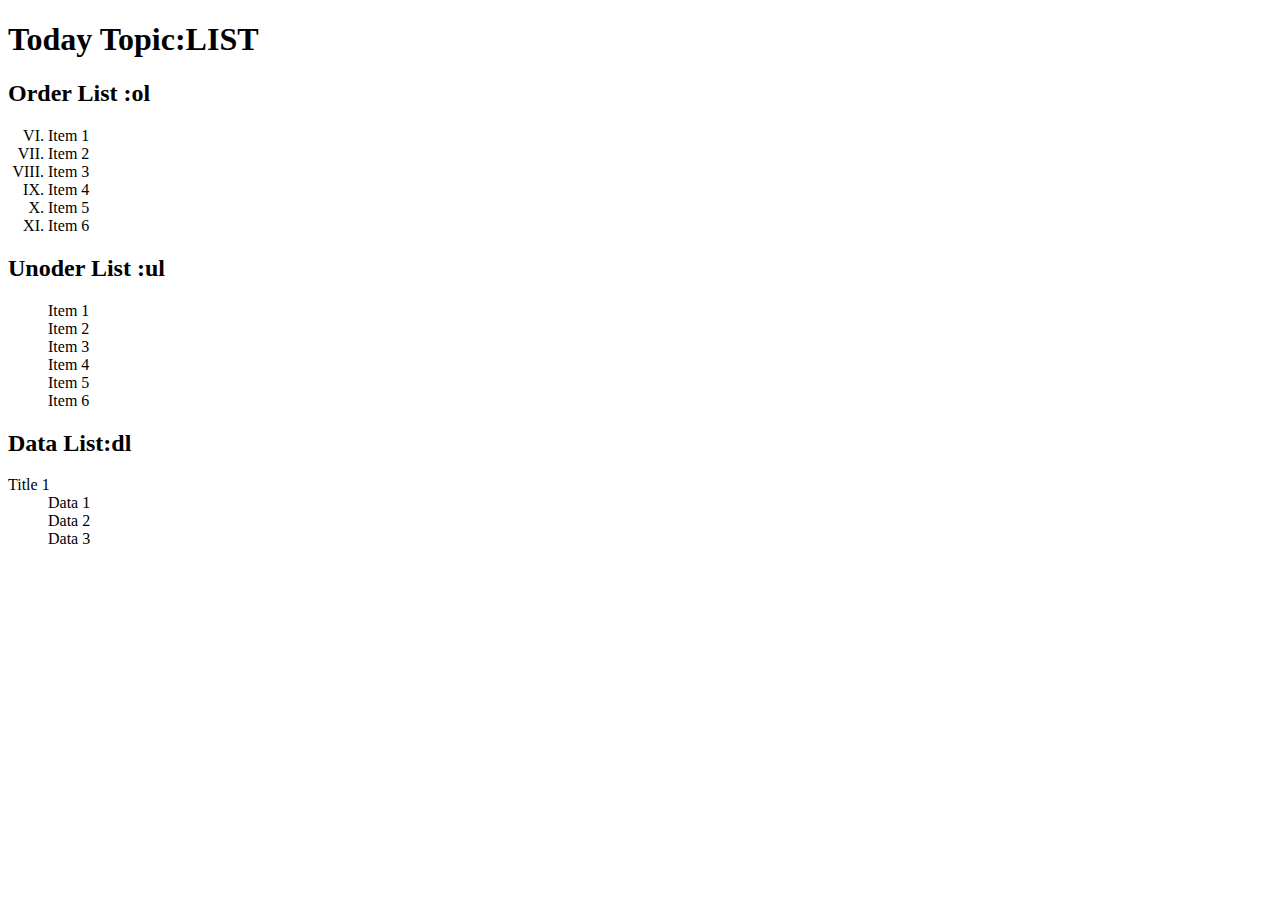
<file: 02_elements/index.html>
<!DOCTYPE html>
<html lang="en">
<head>
    <meta charset="UTF-8">
    <meta name="viewport" content="width=device-width, initial-scale=1.0">
    <title>Document</title>
</head>
<body>
    <html lang="en">
    <head>
        <meta charset="UTF-8">
        <meta name="viewport"content="width=device-width,inital-scale=1.0">
        <title>Document</title>
    </head>

    <body>
        <h1 title="this is title">Today Topic:LIST</h1>
        <!--li : list item-->

        <h2>Order List :ol</h2>
        <ol start="6" type="I"> <!--type "A,a,I,i"-->
            <li>Item 1</li>
            <li>Item 2</li>
            <li>Item 3</li>
            <li>Item 4</li>
            <li>Item 5</li>
            <li>Item 6</li>
        </ol>
        <h2>Unoder List :ul</h2>
        <ul type="none"><!--tyep:none-->
            <il>Item 1</il>
            <li>Item 2</li>
            <li>Item 3</li>
            <li>Item 4</li>
            <li>Item 5</li>
            <li>Item 6</li>
        </ul>
        
        <h2>Data List:dl</h2>
         <dl>
            <dt>Title 1</dt>
            <dd>Data 1</dd>
            <dd>Data 2</dd>
            <dd>Data 3</dd>
         </dl>
    </body>
</html>
</body>
</html>
</file>
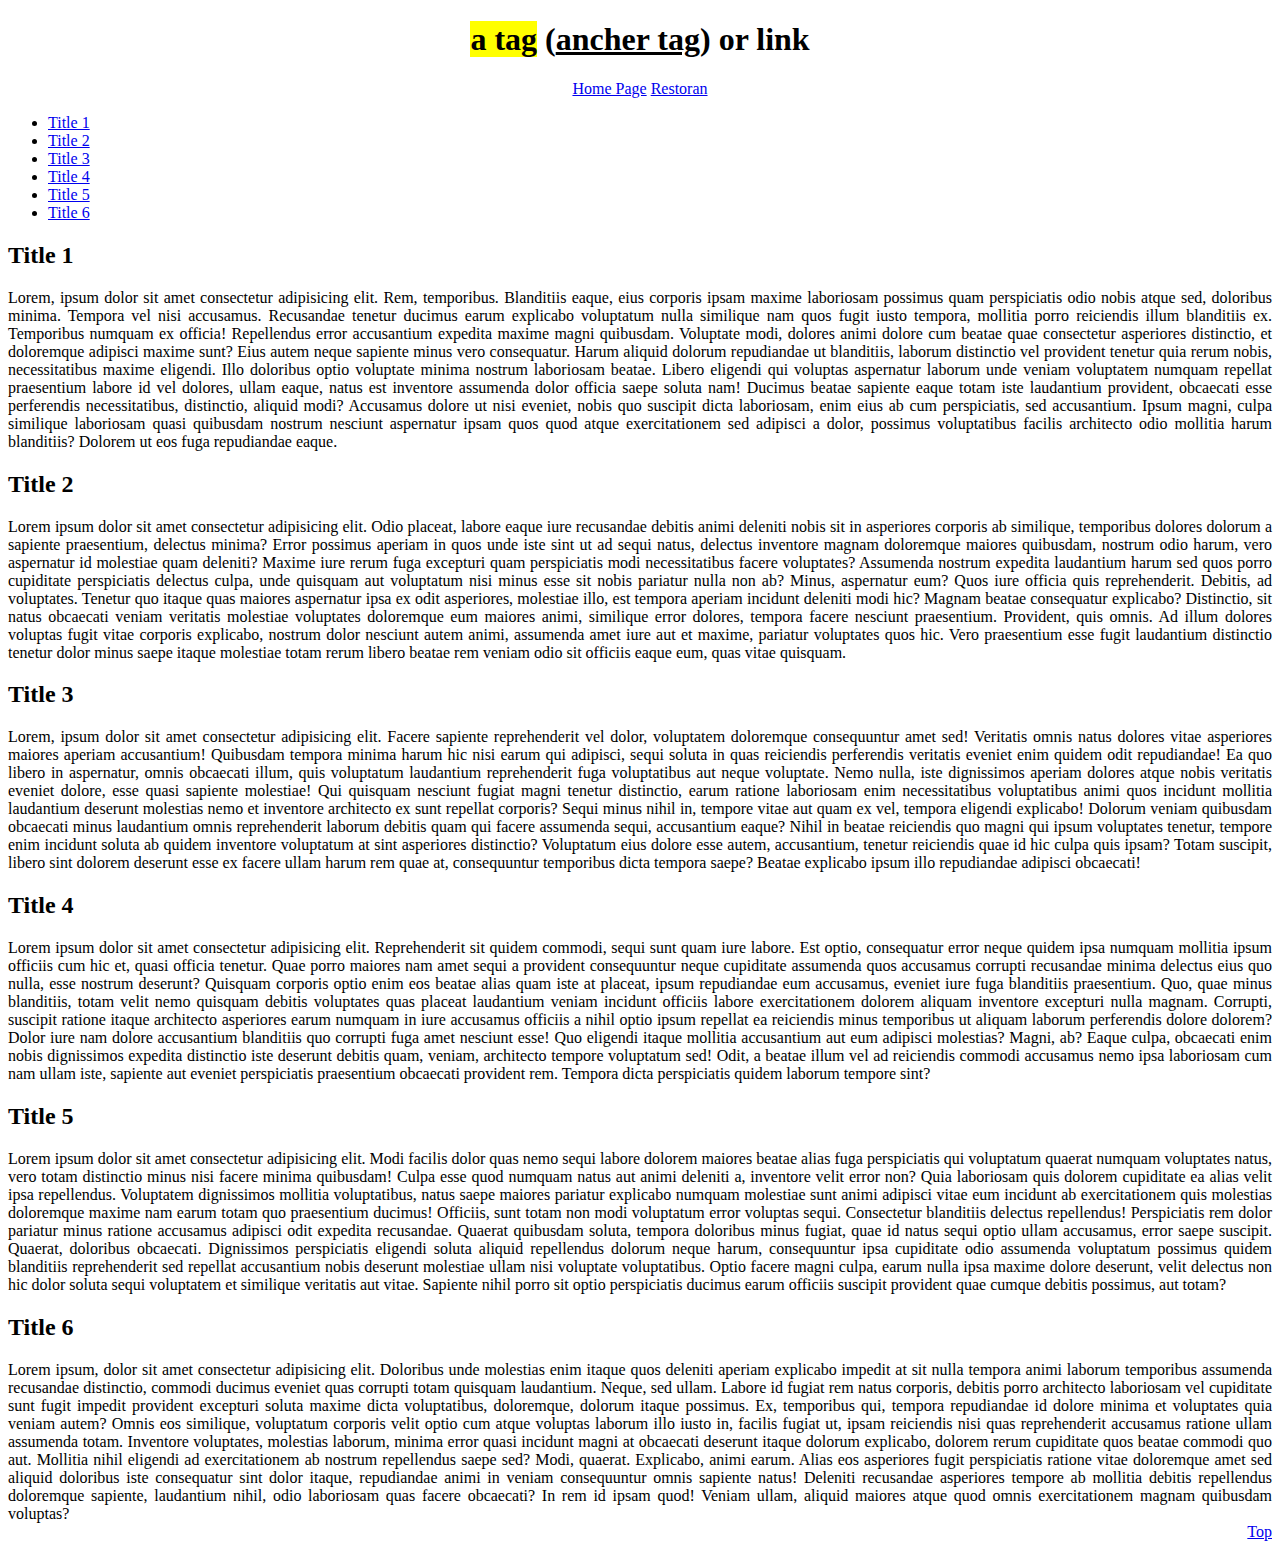
<file: 04_a_tag/index.html>
<!DOCTYPE html>
<html lang="en">
<head>
    <meta charset="UTF-8">
    <meta name="viewport" content="width=device-width, initial-scale=1.0">
    <title>Document</title>
</head>
<body>
<html lang="en">

<head>
    <meta charset="UTF-8">
    <meta name="viewport" content="width=device-width, initial-scale=1.0">
    <title>Document</title>


<body>
    <h1 id="top" align="center"><mark> a tag</mark> (<u>ancher tag</u>) or link</h1>

    <!--
    1.External Link : Our website to other website
    2.Internal Link : From one page to other page in our website
    3.Bookmark Link : (Index link) to move inside page from one location to other location
    -->

    <div align="center">

        <a href="home.html">Home Page</a>
        <a href="https://themewagon.com/themes/restoran-free-responsive-bootstrap-5-restaurant-website-template/"
            target="_blank">Restoran</a>
    </div>

    <ul>
        <li><a href="#t1">Title 1</a></li>
        <li><a href="#t2">Title 2</a></li>
        <li><a href="#t3">Title 3</a></li>
        <li><a href="#t4">Title 4</a></li>
        <li><a href="#t5">Title 5</a></li>
        <li><a href="#t6">Title 6</a></li>
    </ul>
    <div align="justify">
        <h2 id="t1">Title 1</h2>
        Lorem, ipsum dolor sit amet consectetur adipisicing elit. Rem, temporibus. Blanditiis eaque,
        eius corporis ipsam maxime laboriosam possimus quam perspiciatis odio nobis atque sed, doloribus minima.
        Tempora vel nisi accusamus. Recusandae tenetur ducimus earum explicabo voluptatum nulla similique nam quos
        fugit iusto tempora, mollitia porro reiciendis illum blanditiis ex. Temporibus numquam ex officia!
        Repellendus error accusantium expedita maxime magni quibusdam. Voluptate modi, dolores animi dolore cum
        beatae quae consectetur asperiores distinctio, et doloremque adipisci maxime sunt? Eius autem neque sapiente
        minus vero consequatur. Harum aliquid dolorum repudiandae ut blanditiis, laborum distinctio vel provident
        tenetur quia rerum nobis, necessitatibus maxime eligendi. Illo doloribus optio voluptate minima nostrum
        laboriosam beatae. Libero eligendi qui voluptas aspernatur laborum unde veniam voluptatem numquam repellat
        praesentium labore id vel dolores, ullam eaque, natus est inventore assumenda dolor officia saepe soluta
        nam! Ducimus beatae sapiente eaque totam iste laudantium provident, obcaecati esse perferendis
        necessitatibus, distinctio, aliquid modi? Accusamus dolore ut nisi eveniet, nobis quo suscipit dicta
        laboriosam, enim eius ab cum perspiciatis, sed accusantium. Ipsum magni, culpa similique laboriosam quasi
        quibusdam nostrum nesciunt aspernatur ipsam quos quod atque exercitationem sed adipisci a dolor, possimus
        voluptatibus facilis architecto odio mollitia harum blanditiis? Dolorem ut eos fuga repudiandae eaque.

        <h2 id="t2">Title 2</h2>
        Lorem ipsum dolor sit amet consectetur adipisicing elit. Odio placeat, labore eaque iure
        recusandae debitis animi deleniti nobis sit in asperiores corporis ab similique, temporibus dolores dolorum
        a sapiente praesentium, delectus minima? Error possimus aperiam in quos unde iste sint ut ad sequi natus,
        delectus inventore magnam doloremque maiores quibusdam, nostrum odio harum, vero aspernatur id molestiae
        quam deleniti? Maxime iure rerum fuga excepturi quam perspiciatis modi necessitatibus facere voluptates?
        Assumenda nostrum expedita laudantium harum sed quos porro cupiditate perspiciatis delectus culpa, unde
        quisquam aut voluptatum nisi minus esse sit nobis pariatur nulla non ab? Minus, aspernatur eum? Quos iure
        officia quis reprehenderit. Debitis, ad voluptates. Tenetur quo itaque quas maiores aspernatur ipsa ex odit
        asperiores, molestiae illo, est tempora aperiam incidunt deleniti modi hic? Magnam beatae consequatur
        explicabo? Distinctio, sit natus obcaecati veniam veritatis molestiae voluptates doloremque eum maiores
        animi, similique error dolores, tempora facere nesciunt praesentium. Provident, quis omnis. Ad illum dolores
        voluptas fugit vitae corporis explicabo, nostrum dolor nesciunt autem animi, assumenda amet iure aut et
        maxime, pariatur voluptates quos hic. Vero praesentium esse fugit laudantium distinctio tenetur dolor minus
        saepe itaque molestiae totam rerum libero beatae rem veniam odio sit officiis eaque eum, quas vitae
        quisquam.

        <h2 id="t3">Title 3</h2>
        Lorem, ipsum dolor sit amet consectetur adipisicing elit. Facere sapiente reprehenderit vel dolor,
        voluptatem doloremque consequuntur amet sed! Veritatis omnis natus dolores vitae asperiores maiores aperiam
        accusantium! Quibusdam tempora minima harum hic nisi earum qui adipisci, sequi soluta in quas reiciendis
        perferendis veritatis eveniet enim quidem odit repudiandae! Ea quo libero in aspernatur, omnis obcaecati
        illum, quis voluptatum laudantium reprehenderit fuga voluptatibus aut neque voluptate. Nemo nulla, iste
        dignissimos aperiam dolores atque nobis veritatis eveniet dolore, esse quasi sapiente molestiae! Qui
        quisquam nesciunt fugiat magni tenetur distinctio, earum ratione laboriosam enim necessitatibus voluptatibus
        animi quos incidunt mollitia laudantium deserunt molestias nemo et inventore architecto ex sunt repellat
        corporis? Sequi minus nihil in, tempore vitae aut quam ex vel, tempora eligendi explicabo! Dolorum veniam
        quibusdam obcaecati minus laudantium omnis reprehenderit laborum debitis quam qui facere assumenda sequi,
        accusantium eaque? Nihil in beatae reiciendis quo magni qui ipsum voluptates tenetur, tempore enim incidunt
        soluta ab quidem inventore voluptatum at sint asperiores distinctio? Voluptatum eius dolore esse autem,
        accusantium, tenetur reiciendis quae id hic culpa quis ipsam? Totam suscipit, libero sint dolorem deserunt
        esse ex facere ullam harum rem quae at, consequuntur temporibus dicta tempora saepe? Beatae explicabo ipsum
        illo repudiandae adipisci obcaecati!
        <h2 id="t4">Title 4</h2>
        Lorem ipsum dolor sit amet consectetur adipisicing elit. Reprehenderit sit quidem commodi, sequi
        sunt quam iure labore. Est optio, consequatur error neque quidem ipsa numquam mollitia ipsum officiis cum
        hic et, quasi officia tenetur. Quae porro maiores nam amet sequi a provident consequuntur neque cupiditate
        assumenda quos accusamus corrupti recusandae minima delectus eius quo nulla, esse nostrum deserunt? Quisquam
        corporis optio enim eos beatae alias quam iste at placeat, ipsum repudiandae eum accusamus, eveniet iure
        fuga blanditiis praesentium. Quo, quae minus blanditiis, totam velit nemo quisquam debitis voluptates quas
        placeat laudantium veniam incidunt officiis labore exercitationem dolorem aliquam inventore excepturi nulla
        magnam. Corrupti, suscipit ratione itaque architecto asperiores earum numquam in iure accusamus officiis a
        nihil optio ipsum repellat ea reiciendis minus temporibus ut aliquam laborum perferendis dolore dolorem?
        Dolor iure nam dolore accusantium blanditiis quo corrupti fuga amet nesciunt esse! Quo eligendi itaque
        mollitia accusantium aut eum adipisci molestias? Magni, ab? Eaque culpa, obcaecati enim nobis dignissimos
        expedita distinctio iste deserunt debitis quam, veniam, architecto tempore voluptatum sed! Odit, a beatae
        illum vel ad reiciendis commodi accusamus nemo ipsa laboriosam cum nam ullam iste, sapiente aut eveniet
        perspiciatis praesentium obcaecati provident rem. Tempora dicta perspiciatis quidem laborum tempore sint?

        <h2 id="t5">Title 5</h2>
        Lorem ipsum dolor sit amet consectetur adipisicing elit. Modi facilis dolor quas nemo sequi labore
        dolorem maiores beatae alias fuga perspiciatis qui voluptatum quaerat numquam voluptates natus, vero totam
        distinctio minus nisi facere minima quibusdam! Culpa esse quod numquam natus aut animi deleniti a, inventore
        velit error non? Quia laboriosam quis dolorem cupiditate ea alias velit ipsa repellendus. Voluptatem
        dignissimos mollitia voluptatibus, natus saepe maiores pariatur explicabo numquam molestiae sunt animi
        adipisci vitae eum incidunt ab exercitationem quis molestias doloremque maxime nam earum totam quo
        praesentium ducimus! Officiis, sunt totam non modi voluptatum error voluptas sequi. Consectetur blanditiis
        delectus repellendus! Perspiciatis rem dolor pariatur minus ratione accusamus adipisci odit expedita
        recusandae. Quaerat quibusdam soluta, tempora doloribus minus fugiat, quae id natus sequi optio ullam
        accusamus, error saepe suscipit. Quaerat, doloribus obcaecati. Dignissimos perspiciatis eligendi soluta
        aliquid repellendus dolorum neque harum, consequuntur ipsa cupiditate odio assumenda voluptatum possimus
        quidem blanditiis reprehenderit sed repellat accusantium nobis deserunt molestiae ullam nisi voluptate
        voluptatibus. Optio facere magni culpa, earum nulla ipsa maxime dolore deserunt, velit delectus non hic
        dolor soluta sequi voluptatem et similique veritatis aut vitae. Sapiente nihil porro sit optio perspiciatis
        ducimus earum officiis suscipit provident quae cumque debitis possimus, aut totam?
        <h2 id="t6">Title 6</h2>
        Lorem ipsum, dolor sit amet consectetur adipisicing elit. Doloribus unde molestias enim itaque quos
        deleniti aperiam explicabo impedit at sit nulla tempora animi laborum temporibus assumenda recusandae
        distinctio, commodi ducimus eveniet quas corrupti totam quisquam laudantium. Neque, sed ullam. Labore id
        fugiat rem natus corporis, debitis porro architecto laboriosam vel cupiditate sunt fugit impedit provident
        excepturi soluta maxime dicta voluptatibus, doloremque, dolorum itaque possimus. Ex, temporibus qui, tempora
        repudiandae id dolore minima et voluptates quia veniam autem? Omnis eos similique, voluptatum corporis velit
        optio cum atque voluptas laborum illo iusto in, facilis fugiat ut, ipsam reiciendis nisi quas reprehenderit
        accusamus ratione ullam assumenda totam. Inventore voluptates, molestias laborum, minima error quasi
        incidunt magni at obcaecati deserunt itaque dolorum explicabo, dolorem rerum cupiditate quos beatae commodi
        quo aut. Mollitia nihil eligendi ad exercitationem ab nostrum repellendus saepe sed? Modi, quaerat.
        Explicabo, animi earum. Alias eos asperiores fugit perspiciatis ratione vitae doloremque amet sed aliquid
        doloribus iste consequatur sint dolor itaque, repudiandae animi in veniam consequuntur omnis sapiente natus!
        Deleniti recusandae asperiores tempore ab mollitia debitis repellendus doloremque sapiente, laudantium
        nihil, odio laboriosam quas facere obcaecati? In rem id ipsam quod! Veniam ullam, aliquid maiores atque quod
        omnis exercitationem magnam quibusdam voluptas?
        <div align="Right"><a href="#top">Top</a></div>


    </div>
</body>

</html>
</body>
</html>
</file>
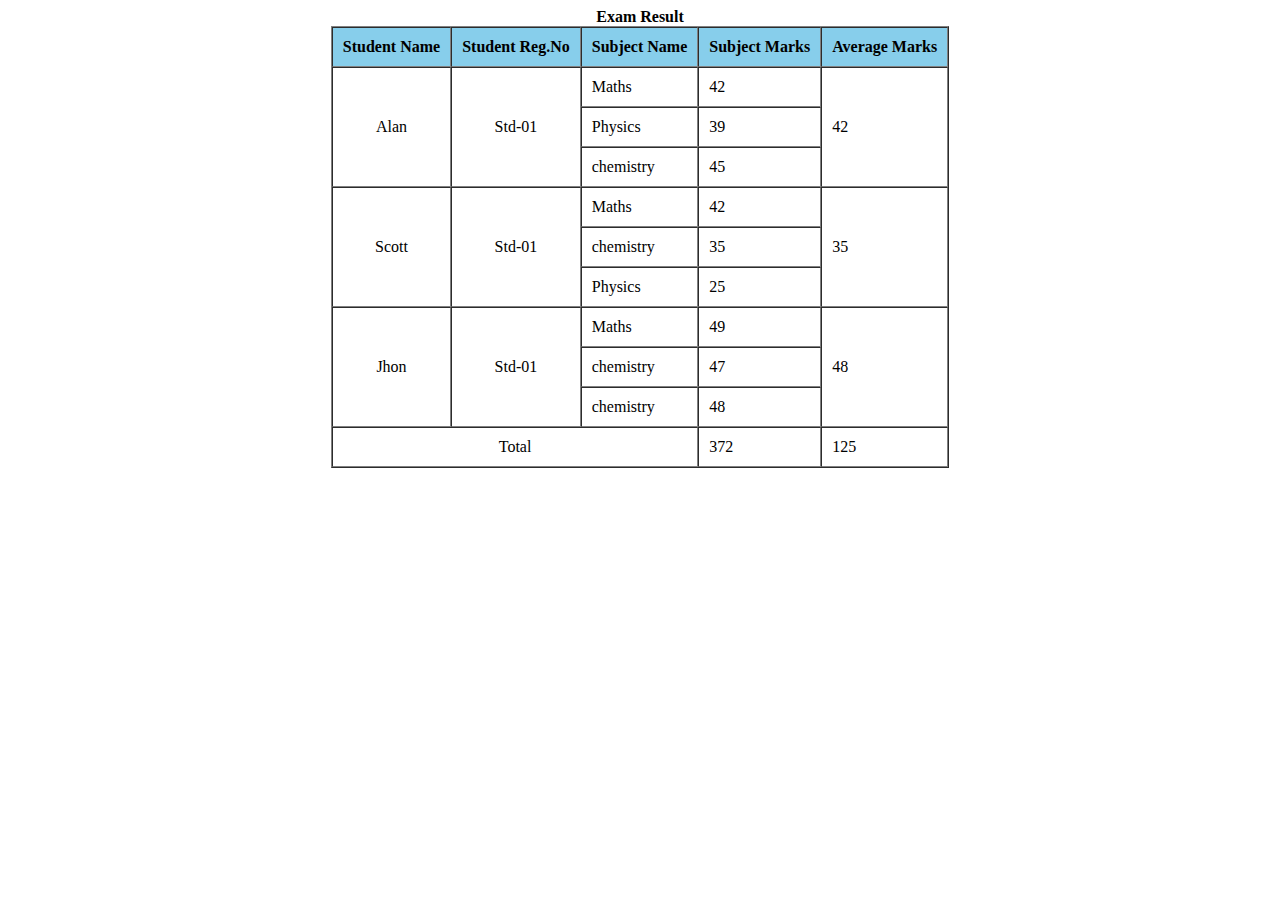
<file: 05_table/index.html>
<!DOCTYPE html>
<html lang="en">
<head>
    <meta charset="UTF-8">
    <meta name="viewport" content="width=device-width, initial-scale=1.0">
    <title>Document</title>
</head>
<body>
    <html lang="en">

<head>
    <meta charset="UTF-8">
    <meta name="viewport" content="width=device-width, initial-scale=1.0">
    <title>Document</title>
</head>

<body>
    <table border="" cellpadding="10" cellspacing="0" align="center">
        
        <caption>
            <strong>Exam Result</strong>
        </caption>
        <tr bgcolor="skyblue">
            <th>Student Name</th>
            <th>Student Reg.No</th>
            <th>Subject Name</th>
            <th>Subject Marks</th>
            <th>Average Marks</th>
        </tr>

        <tr>
            <td rowspan="3" align="center">Alan</td>
            <td rowspan="3"align="center">Std-01</td>
            <td>Maths</td>
            <td>42</td>
            <td rowspan="3">42</td>

        </tr>
        <tr>
            <td>Physics</td>
            <td>39</td>
        </tr>
        <tr>
            <td>chemistry</td>
            <td>45</td>

        </tr>

        <tr>
            <td rowspan="3" align="center">Scott</td>
            <td rowspan="3" align="center">Std-01</td>
            <td>Maths</td>
            <td>42</td>
            <td rowspan="3">35</td>
        </tr>
        <tr>
            <td>chemistry</td>
            <td>35</td>
        </tr>
        <tr>
            <td>Physics</td>
            <td>25</td>
        </tr>
        <tr>
            <td rowspan="3" align="center">Jhon</td>
            <td rowspan="3" align="center">Std-01</td>
            <td>Maths</td>
            <td>49</td>
            <td rowspan="3">48</td>
        </tr>
        <tr>
            <td>chemistry</td>
            <td>47</td>
        </tr>
        <tr>
            <td>chemistry</td>
            <td>48</td>

        </tr>
        <tfoot>
        <tr>
            <td colspan="3" align="center">Total</td>
            <td>372</td>
            <td>125</td>
        </tr>
        </tfoot>
    </table>
</body>

</html>
</body>
</html>
</file>
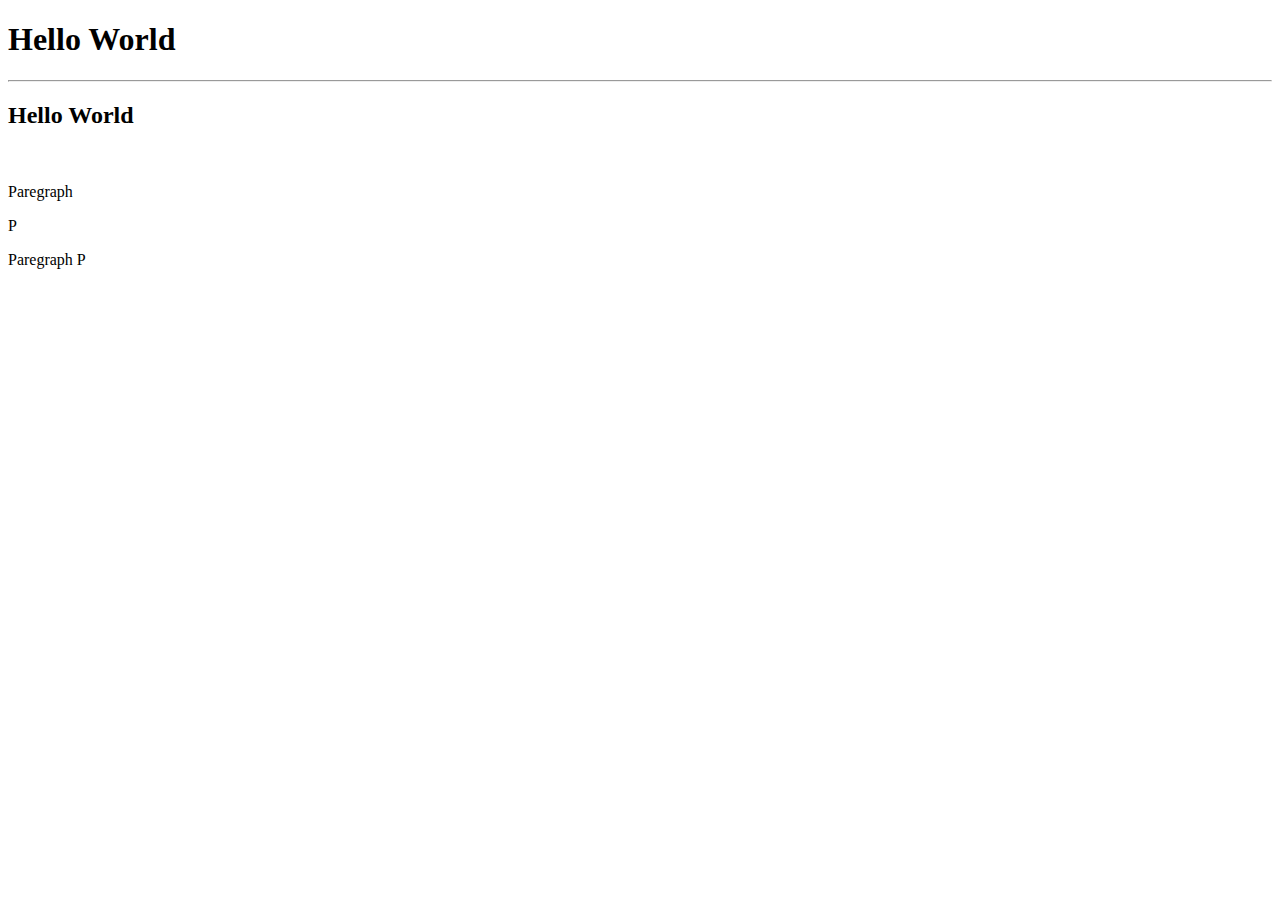
<file: 01_bacis/index.html/index.html>
<!DOCTYPE html>
<html lang="en">
<head>
    <meta charset="UTF-8">
    <meta name="viewport" content="width=device-width, initial-scale=1.0">
    <title>Document</title>
</head>
<body>
    <html lang="en">
    <head>
        <title>
            My First Page
        </title>
    </head>
    <body>
        <!-- 
            2 type of tag: 
                1. Paired Tag
                2. Self Closing Tag
        -->

        <h1>Hello World</h1>
        <hr>
        <h2>Hello World</h2>
        <br />
        <p>Paregraph</p>
        <p>P</p>


        <!-- 
        2 Types of Elemetns:
            1. Block element
            2. inline element
        -->

        <span>Paregraph</span>
        <span>P</span>

    </body>
</html>
</body>
</html>
</file>
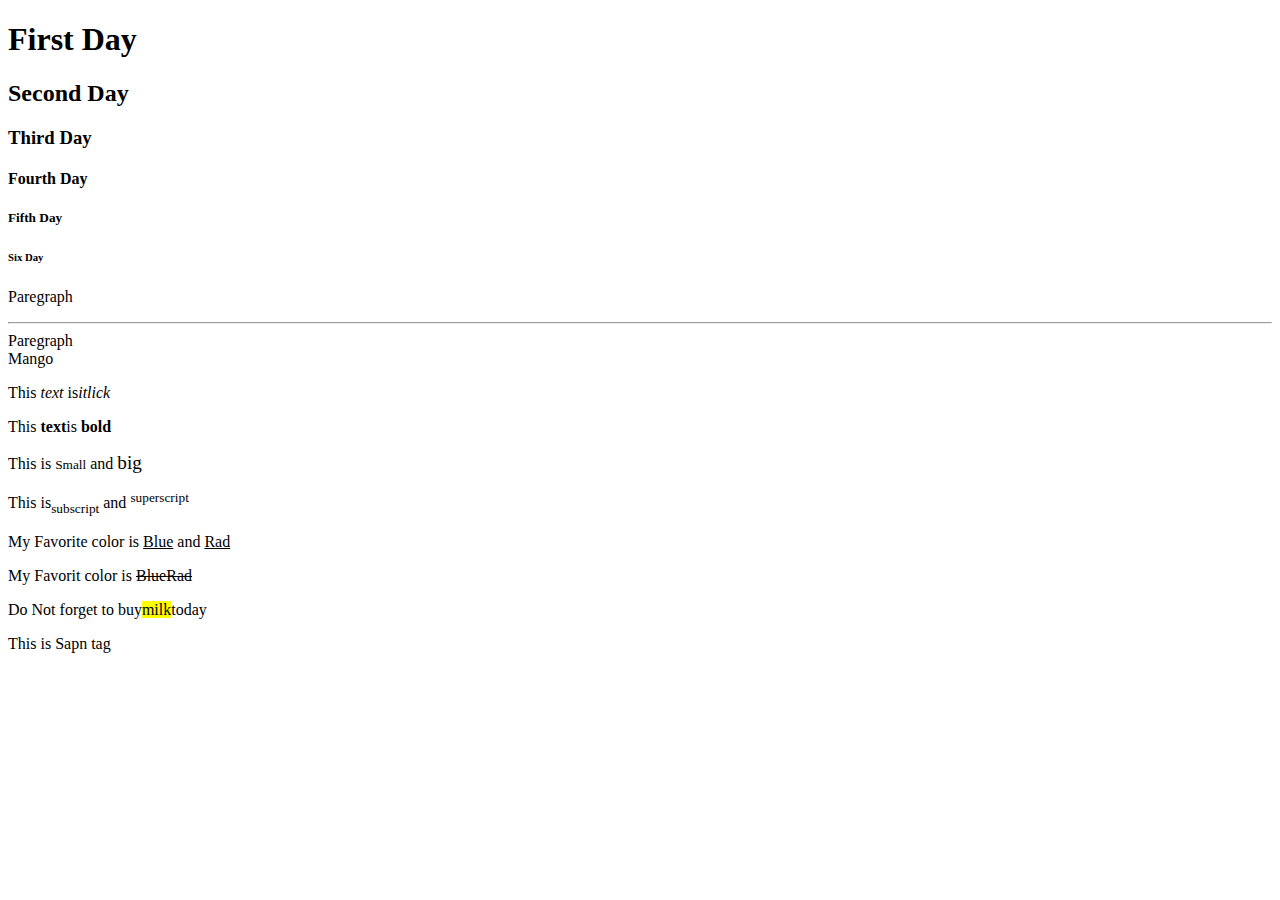
<file: 01_bacis/elements.html/css/index.html>
<!DOCTYPE html>
<html lang="en">
<head>
    <meta charset="UTF-8">
    <meta name="viewport" content="width=device-width, initial-scale=1.0">
    <title>Document</title>
</head>
<body>
    <!DOCTYPE html>
<html lean="en">
    <head>
        <title>
            My First Project    
        </title>
    </head>
    <body>
        <h1>First Day</h1>
        <h2>Second Day</h2>
        <h3>Third Day</h3>
        <h4>Fourth Day</h4>
        <h5>Fifth Day</h5>
        <h6>Six Day</h6>
        <p>Paregraph</p>
        <hr>Paregraph
        <br>Mango   

        <p>This <i>text</i> is<em>itlick</em> </p>
        <p>This <b>text</b>is <strong>bold</strong></p>
        <p>This is <small>Small</small> and <big>big</big></p>
        <P>This is<sub>subscript</sub> and <sup>superscript</sup></P>
        <p>My Favorite color is <u>Blue</u> and <ins>Rad</ins></p>
        <p>My Favorit color is <del>Blue</del><s>Rad</s></p>
        <p>Do Not forget to buy<mark>milk</mark>today</p>

        <p>This is <span>Sapn tag </span></p>
    </body>
</html>
</body>
</html>
</file>
